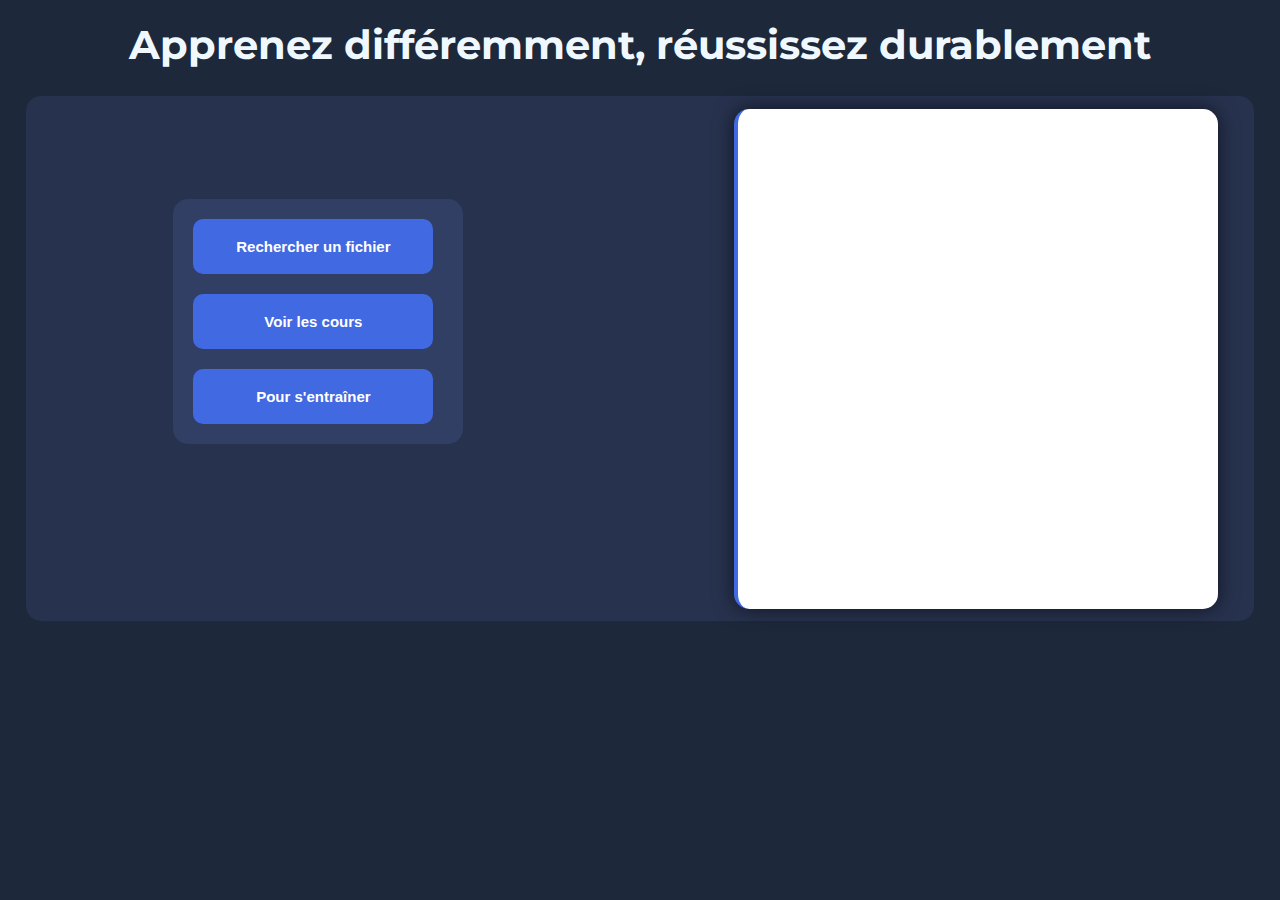
<file: index.html>
<!DOCTYPE html>
<html lang="fr">
<head>
    <meta charset="UTF-8">
    <meta name="viewport" content="width=device-width, initial-scale=1.0">
    <title>Dashboard</title>

    <link rel="stylesheet" href="style.css">

    <!-- Google Fonts -->
    <link href="https://fonts.googleapis.com/css2?family=Montserrat:wght@600&family=Poppins:wght@300;400;500;600;700&display=swap" rel="stylesheet">
</head>

<body>

    <h1>Apprenez différemment, réussissez durablement</h1>

    <div id="ultime">

        <div id="form">

            <div id="menue">
                <button onclick="openSection('search')">Rechercher un fichier</button>
                <button onclick="openSection('formcours')">Voir les cours</button>
                <button onclick="openSection('formexo')">Pour s'entraîner</button>
            </div>

            <div id="search" class="section">
                <button class="retour" onclick="goBack()">← Retour</button>
                <label>Rechercher</label>
                <input type="search" placeholder="Nom du fichier...">
            </div>

            <form id="formcours" class="section">
                 <button class="retour" onclick="goBack()">← Retour</button>
                <h2>Des cours personnalisés pour révéler ton potentiel</h2>

                <select name="niveau">
                    <option value="l1">Première année</option>
                    <option value="l2">Deuxième année</option>
                    <option value="l3">Troisième année</option>
                    <option value="m1">Master 1</option>
                    <option value="m2">Master 2</option>
                </select>

               <!-- avant -->
<label>Matière :</label>
<input type="text" placeholder="ex : Sécurité réseau">

<!-- après JS, il sera remplacé par un select dynamique -->


                <label>Année scolaire :</label>
                <select name="annes">
                    <option value="2024_2025">2024-2025</option>
                    <option value="2025_2026">2025-2026</option>
                </select>

                <button type="submit" id="butsou">Soumettre</button>
            </form>

            <form id="formexo" class="section">
                <button class="retour" onclick="goBack()">← Retour</button>
                <h2>Des exercices pour t'entraîner efficacement</h2>

                <select name="niveau">
                    <option value="l1">Première année</option>
                    <option value="l2">Deuxième année</option>
                </select>

               <!-- avant -->
<label>Matière :</label>
<input type="text" placeholder="ex : Sécurité réseau">

<!-- après JS, il sera remplacé par un select dynamique -->


                <label>Année scolaire :</label>
                <select name="annes">
                    <option value="2024_2025">2024-2025</option>
                    <option value="2025_2026">2025-2026</option>
                </select>

                <button type="submit" id="butsou">Soumettre</button>
            </form>

        </div>

        <div id="affichage">
            
        </div>

    </div>

    <script src="script.js"></script>

</body>
</html>
</file>
<file: style.css>
body {
    margin: 0;
    padding: 0;
    background: #1d283a;
    font-family: Poppins;
}


h1{
    text-align: center;
    color: aliceblue;
    font-size: 40px;
    margin-top: 20px;
    font-family: Montserrat;
}

#ultime{
    display: flex;
    background:#27324e;
    height: 500px;
    margin: 2%;
    border-radius: 15px;
    padding: 1%;
    color: white;
}

#form{
    width: 450px;
}

#affichage{
    background: #6ca2d6;
    border-radius: 15px;
    width: 500px;
    margin-left: 17%;
}

/* MENU */
#menue{
    display: flex;
    flex-direction: column;
    row-gap: 20px;
    width: 250px;
    padding: 20px;
    background: #313f64;
    border-radius: 15px;
    margin-top: 20%;
    margin-left: 30%;
}

button{
    width: 240px;
    height: 55px;
    border: none;
    border-radius: 10px;
    background: royalblue;
    color: white;
    font-weight: bold;
    font-size: 15px;
    transition: .2s ease;
    cursor: pointer;
}

button:hover{
    transform: scale(1.08);
    outline: 3px solid rgba(0,102,255,0.18);
    outline-offset: 3px;
}

/* FORMS */
.section{
    display: none;
    flex-direction: column;
    row-gap: 15px;
    animation: fade 0.35s ease;
}

@keyframes fade{
    from{opacity: 0; transform: translateY(10px);}
    to{opacity: 1; transform: translateY(0);}
}

input, select{
    height: 35px;
    border-radius: 10px;
    border: none;
    padding-left: 10px;
    font-size: 16px;
}

input:hover, select:hover{
    outline: 3px solid rgba(0,102,255,0.18);
}

#butsou{
    width: 140px;
    height: 45px;
    border-radius: 15px;
    margin-left: auto;
    margin-right: auto;
}
/* BLOC D'AFFICHAGE À DROITE */
#affichage{
    background: #ffff;
    border-radius: 15px;
    width: 450px;
    padding: 15px;
    margin-left: auto; /* pousse sur le côté droit */
    margin-right: 2%;
    overflow-y: auto;
    color: white;
    border-left: 4px solid royalblue;
    box-shadow: 0 0 20px rgba(0,0,0,0.6);
}

/* BOUTON RETOUR */
.retour{
    width: 120px;
    height: 40px;
    background: #444;
    margin-bottom: 10px;
    border-radius: 8px;
    font-size: 15px;
    font-weight: 600;
}

.retour:hover{
    background: #666;
    transform: scale(1.05);
}
/* BOUTON RETOUR */
.retour{
    width: 120px;
    height: 40px;
    background: #444;
    margin-bottom: 10px;
    border-radius: 8px;
    font-size: 15px;
    font-weight: 600;
}
</file>
